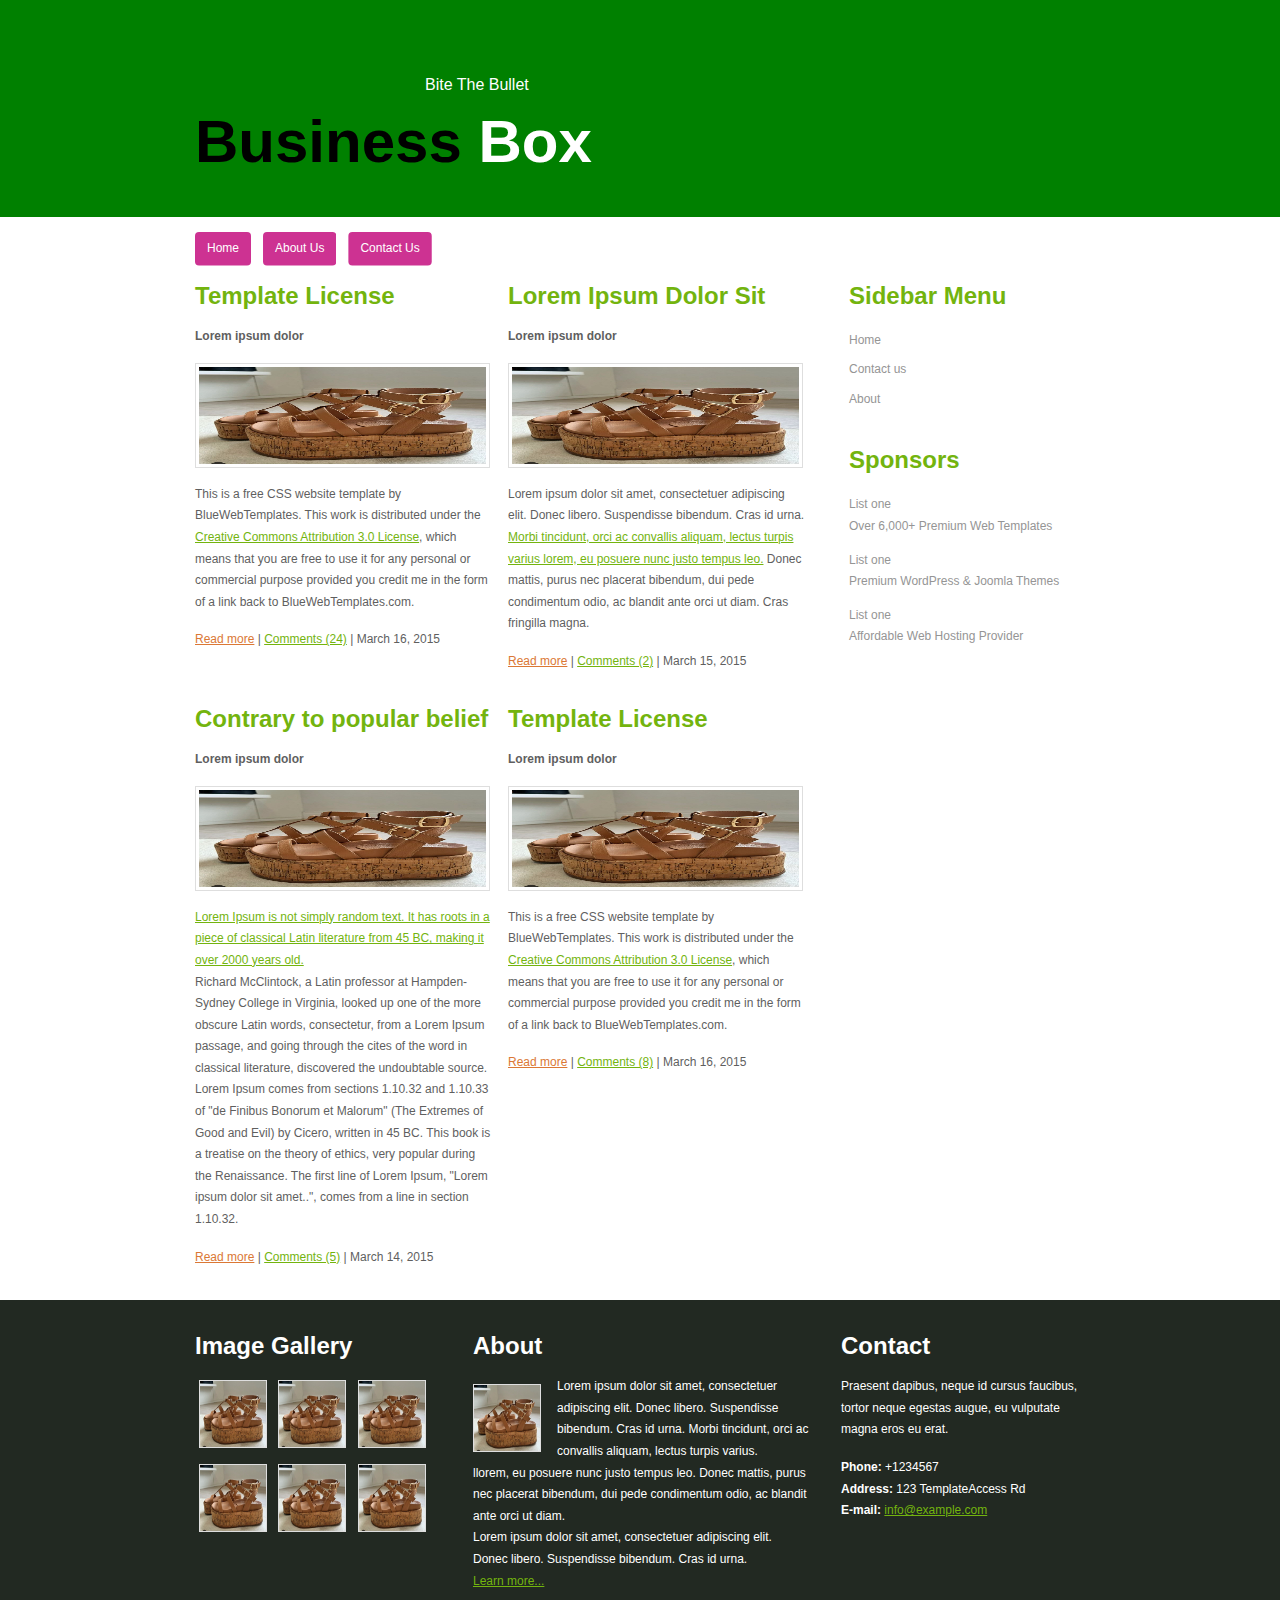
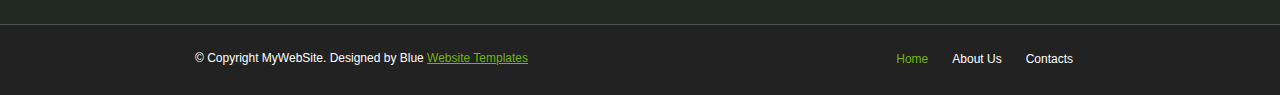
<file: index.html>
<!DOCTYPE html>
<html >
<head>
<title>Home</title>
<meta http-equiv="Content-Type" content="text/html; charset=UTF-8" />
<link href="src/css/styles.css" rel="stylesheet" type="text/css" />

</head>
<body>
<div class="main">
  <div class="header">
    <div class="header2">
      <div class="logo">
        <h1><a href="index.html"><small>Bite The Bullet</small><br />
          <span>Business</span> Box</a></h1>
      </div>
      <div class="menu_nav">
        <ul>
          <li><a href="index.html">Home</a></li>
          
          <li><a href="src/html/about.html">About Us</a></li>
          
          <li><a href="src/html/contact.html">Contact Us</a></li>
        </ul>
      </div>
      <div class="clr"></div>
    </div>
  </div>
  <div class="content">
    <div class="content_resize">
      <div class="mainbar">
        <div class="article_vert">
          <h2>Template License</h2>
          <p><strong>Lorem ipsum dolor</strong></p>
          <img src="src/images/shoes.jpg" width="287" height="97" alt="shoes" />
          <p>This is a free CSS website template by BlueWebTemplates. This work is distributed under the <a href="#">Creative Commons Attribution 3.0 License</a>, which means that you are free to use it for any personal or commercial purpose provided you credit me in the form of a link back to BlueWebTemplates.com.</p>
          <p><a href="#" class="red">Read more</a> | <a href="#">Comments (24)</a> | March 16, 2015</p>
        </div>
        <div class="article_vert">
          <h2>Lorem Ipsum Dolor Sit</h2>
          <p><strong>Lorem ipsum dolor</strong></p>
          <img src="src/images/shoes.jpg" width="287" height="97" alt="shoes" />
          <p>Lorem ipsum dolor sit amet, consectetuer adipiscing elit. Donec libero. Suspendisse bibendum. Cras id urna. <a href="#">Morbi tincidunt, orci ac convallis aliquam, lectus turpis varius lorem, eu posuere nunc justo tempus leo.</a> Donec mattis, purus nec placerat bibendum, dui pede condimentum odio, ac blandit ante orci ut diam. Cras fringilla magna.</p>
          <p><a href="#" class="red">Read more</a> | <a href="#">Comments (2)</a> | March 15, 2015</p>
        </div>
        <div class="clr"></div>
        <div class="article_vert">
          <h2>Contrary to popular belief</h2>
          <p><strong>Lorem ipsum dolor</strong></p>
          <img src="src/images/shoes.jpg" width="287" height="97" alt="shoes" />
          <p><a href="#">Lorem Ipsum is not simply random text. It has roots in a piece of classical Latin literature from 45 BC, making it over 2000 years old.</a><br />
            Richard McClintock, a Latin professor at Hampden-Sydney College in Virginia, looked up one of the more obscure Latin words, consectetur, from a Lorem Ipsum passage, and going through the cites of the word in classical literature, discovered the undoubtable source. Lorem Ipsum comes from sections 1.10.32 and 1.10.33 of &quot;de Finibus Bonorum et Malorum&quot; (The Extremes of Good and Evil) by Cicero, written in 45 BC. This book is a treatise on the theory of ethics, very popular during the Renaissance. The first line of Lorem Ipsum, &quot;Lorem ipsum dolor sit amet..&quot;, comes from a line in section 1.10.32.</p>
          <p><a href="#" class="red">Read more</a> | <a href="#">Comments (5)</a> | March 14, 2015</p>
        </div>
        <div class="article_vert">
          <h2>Template License</h2>
          <p><strong>Lorem ipsum dolor</strong></p>
          <img src="src/images/shoes.jpg" width="287" height="97" alt="shoes" />
          <p>This is a free CSS website template by BlueWebTemplates. This work is distributed under the <a href="#">Creative Commons Attribution 3.0 License</a>, which means that you are free to use it for any personal or commercial purpose provided you credit me in the form of a link back to BlueWebTemplates.com.</p>
          <p><a href="#" class="red">Read more</a> | <a href="#">Comments (8)</a> | March 16, 2015</p>
        </div>
        <div class="clr"></div>
      </div>
      <div class="sidebar">
        <div class="gadget">
          <h2 class="star">Sidebar Menu</h2>
          <ul class="sb_menu">
            <li>Home</li>  
            <li>Contact us</li>
            <li>About</li> 
          </ul>
        </div>
        <div class="gadget">
          <h2 class="star">Sponsors</h2>
          <ul class="ex_menu">
            <li>List one<br />
              Over 6,000+ Premium Web Templates</li>
            <li>List one<br />
              Premium WordPress &amp; Joomla Themes</li>
            <li>List one<br />
              Affordable Web Hosting Provider</li>   
          </ul>
        </div>
      </div>
      <div class="clr"></div>
    </div>
  </div>
  <div class="fbg">
    <div class="fbg_resize">
      <div class="col c1">
        <h2>Image Gallery</h2>
        <img src="src/images/shoes.jpg" width="66" height="66" alt="shoes" class="ad" />
        <img src="src/images/shoes.jpg" width="66" height="66" alt="shoes" class="ad" />
        <img src="src/images/shoes.jpg" width="66" height="66" alt="shoes" class="ad" />
        <img src="src/images/shoes.jpg" width="66" height="66" alt="shoes" class="ad" />
        <img src="src/images/shoes.jpg" width="66" height="66" alt="shoes" class="ad" />
        <img src="src/images/shoes.jpg" width="66" height="66" alt="shoes" class="ad" />
        <div class="clr"></div>
      </div>
      <div class="col c2">
        <h2>About</h2>
        <img src="src/images/shoes.jpg" width="66" height="66" alt="shoes" />
        <p>Lorem ipsum dolor sit amet, consectetuer adipiscing elit. Donec libero. Suspendisse bibendum. Cras id urna. Morbi tincidunt, orci ac convallis aliquam, lectus turpis varius.<br />
          llorem, eu posuere nunc justo tempus leo. Donec mattis, purus nec placerat bibendum, dui pede condimentum odio, ac blandit ante orci ut diam.<br />
          Lorem ipsum dolor sit amet, consectetuer adipiscing elit. Donec libero. Suspendisse bibendum. Cras id urna.<br />
          <a href="#">Learn more...</a></p>
      </div>
      <div class="col c3">
        <h2>Contact</h2>
        <p>Praesent dapibus, neque id cursus faucibus, tortor neque egestas augue, eu vulputate magna eros eu erat.</p>
        <p><strong>Phone:</strong> +1234567<br />
          <strong>Address:</strong> 123 TemplateAccess Rd<br />
          <strong>E-mail:</strong> <a href="#">info@example.com</a></p>
      </div>
      <div class="clr"></div>
    </div>
  </div>
  <div class="footer">
    <div class="footer2">
      <ul class="fmenu">
        <li class="active"><a href="index.html">Home</a></li>        
        <li><a href="src/html/about.html">About Us</a></li>
        <li><a href="src/html/contact.html">Contacts</a></li>
      </ul>
      <p class="lf">&copy; Copyright MyWebSite. Designed by Blue <a href="#">Website Templates</a></p>
      <div class="clr"></div>
    </div>
  </div>
</div>
</body>
</html>
</file>
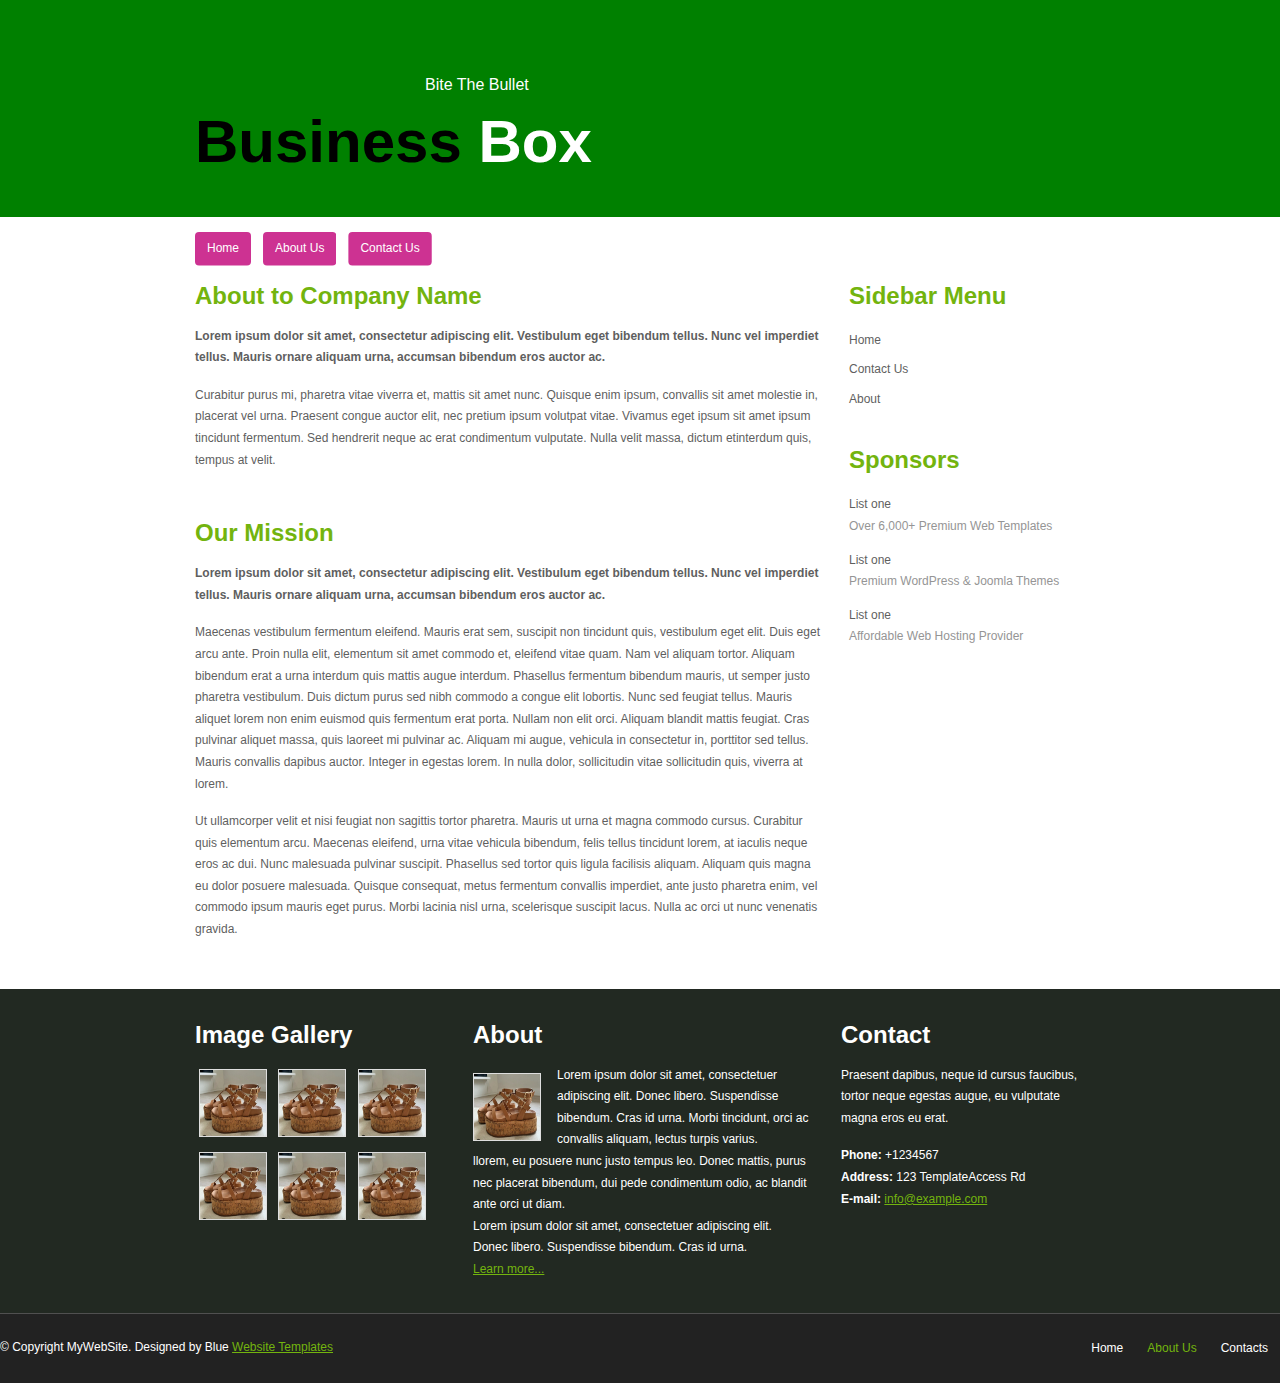
<file: src/html/about.html>
<!DOCTYPE html>
<html >
<head>
<title>About</title>
<meta http-equiv="Content-Type" content="text/html; charset=UTF-8" />
<link href="../css/styles.css" rel="stylesheet" type="text/css" />
</head>
<body>
<div class="main">
  <div class="header">
    <div class="header2">
      <div class="logo">
        <h1><a href="index.html"><small>Bite The Bullet</small><br />
          <span>Business</span> Box</a></h1>
      </div>
      <div class="menu_nav">
        <ul>
          <li><a href="../../index.html">Home</a></li>
          <li class="active"><a href="../html/about.html">About Us</a></li>
          <li><a href="../html/contact.html">Contact Us</a></li>
        </ul>
      </div>
      <div class="clr"></div>
    </div>
  </div>
  <div class="content">
    <div class="content_resize">
      <div class="mainbar">
        <div class="article">
          <h2>About to Company Name</h2>
          <p><strong>Lorem ipsum dolor sit amet, consectetur adipiscing elit. Vestibulum eget bibendum tellus. Nunc vel imperdiet tellus. Mauris ornare aliquam urna, accumsan bibendum eros auctor ac.</strong></p>
          <p>Curabitur purus mi, pharetra vitae viverra et, mattis sit amet nunc. Quisque enim ipsum, convallis sit amet molestie in, placerat vel urna. Praesent congue auctor elit, nec pretium ipsum volutpat vitae. Vivamus eget ipsum sit amet ipsum tincidunt fermentum. Sed hendrerit neque ac erat condimentum vulputate. Nulla velit massa, dictum etinterdum quis, tempus at velit.</p>
        </div>
        <div class="article">
          <h2>Our Mission</h2>
          <p><strong>Lorem ipsum dolor sit amet, consectetur adipiscing elit. Vestibulum eget bibendum tellus. Nunc vel imperdiet tellus. Mauris ornare aliquam urna, accumsan bibendum eros auctor ac.</strong></p>
          <p>Maecenas vestibulum fermentum eleifend. Mauris erat sem, suscipit non tincidunt quis, vestibulum eget elit. Duis eget arcu ante. Proin nulla elit, elementum sit amet commodo et, eleifend vitae quam. Nam vel aliquam tortor. Aliquam bibendum erat a urna interdum quis mattis augue interdum. Phasellus fermentum bibendum mauris, ut semper justo pharetra vestibulum. Duis dictum purus sed nibh commodo a congue elit lobortis. Nunc sed feugiat tellus. Mauris aliquet lorem non enim euismod quis fermentum erat porta. Nullam non elit orci. Aliquam blandit mattis feugiat. Cras pulvinar aliquet massa, quis laoreet mi pulvinar ac. Aliquam mi augue, vehicula in consectetur in, porttitor sed tellus. Mauris convallis dapibus auctor. Integer in egestas lorem. In nulla dolor, sollicitudin vitae sollicitudin quis, viverra at lorem.</p>
          <p>Ut ullamcorper velit et nisi feugiat non sagittis tortor pharetra. Mauris ut urna et magna commodo cursus. Curabitur quis elementum arcu. Maecenas eleifend, urna vitae vehicula bibendum, felis tellus tincidunt lorem, at iaculis neque eros ac dui. Nunc malesuada pulvinar suscipit. Phasellus sed tortor quis ligula facilisis aliquam. Aliquam quis magna eu dolor posuere malesuada. Quisque consequat, metus fermentum convallis imperdiet, ante justo pharetra enim, vel commodo ipsum mauris eget purus. Morbi lacinia nisl urna, scelerisque suscipit lacus. Nulla ac orci ut nunc venenatis gravida.</p>
        </div>
      </div>
      <div class="sidebar">
        <div class="gadget">
          <h2 class="star">Sidebar Menu</h2>
          <ul class="sb_menu">
            <li><a href="#">Home</a></li>
            <li><a href="#">Contact Us</a></li>
            <li><a href="#">About</a></li>
          </ul>
        </div>
        <div class="gadget">
          <h2 class="star">Sponsors</h2>
          <ul class="ex_menu">
            <li><a href="#">List one</a><br />
              Over 6,000+ Premium Web Templates</li>
            <li><a href="#">List one</a><br />
              Premium WordPress &amp; Joomla Themes</li>
            <li><a href="#">List one</a><br />
              Affordable Web Hosting Provider</li>
            </ul>
        </div>
      </div>
      <div class="clr"></div>
    </div>
  </div>
  <div class="fbg">
    <div class="fbg_resize">
      <div class="col c1">
        <h2>Image Gallery</h2>
        <img src="../images/shoes.jpg" width="66" height="66" alt="Shoes"" class="ad" />
        <img src="../images/shoes.jpg" width="66" height="66" alt="Shoes"" class="ad" />
        <img src="../images/shoes.jpg" width="66" height="66" alt="Shoes"" class="ad" /> 
        <img src="../images/shoes.jpg" width="66" height="66" alt="Shoes"" class="ad" /> 
        <img src="../images/shoes.jpg" width="66" height="66" alt="Shoes"" class="ad" />
        <img src="../images/shoes.jpg" width="66" height="66" alt="Shoes"" class="ad" />
      <div class="clr"></div>
      </div>
      <div class="col c2">
        <h2>About</h2>
        <img src="../images/shoes.jpg" width="66" height="66" alt="Shoes" />
        <p>Lorem ipsum dolor sit amet, consectetuer adipiscing elit. Donec libero. Suspendisse bibendum. Cras id urna. Morbi tincidunt, orci ac convallis aliquam, lectus turpis varius.<br />
          llorem, eu posuere nunc justo tempus leo. Donec mattis, purus nec placerat bibendum, dui pede condimentum odio, ac blandit ante orci ut diam.<br />
          Lorem ipsum dolor sit amet, consectetuer adipiscing elit. Donec libero. Suspendisse bibendum. Cras id urna.<br />
          <a href="#">Learn more...</a></p>
      </div>
      <div class="col c3">
        <h2>Contact</h2>
        <p>Praesent dapibus, neque id cursus faucibus, tortor neque egestas augue, eu vulputate magna eros eu erat.</p>
        <p><strong>Phone:</strong> +1234567<br />
          <strong>Address:</strong> 123 TemplateAccess Rd<br />
          <strong>E-mail:</strong> <a href="#">info@example.com</a></p>
      </div>
      <div class="clr"></div>
    </div>
  </div>
  <div class="footer">
    <div class="footer_resize">
      <ul class="fmenu">
        <li><a href="../../index.html">Home</a></li>
        <li class="active"><a href="about.html">About Us</a></li>
        <li><a href= "../html/contact.html">Contacts</a></li>
      </ul>
      <p class="lf">&copy; Copyright MyWebSite. Designed by Blue <a href="http://www.bluewebtemplates.com/">Website Templates</a></p>
      <div class="clr"></div>
    </div>
  </div>
</div>
</body>
</html>
</file>
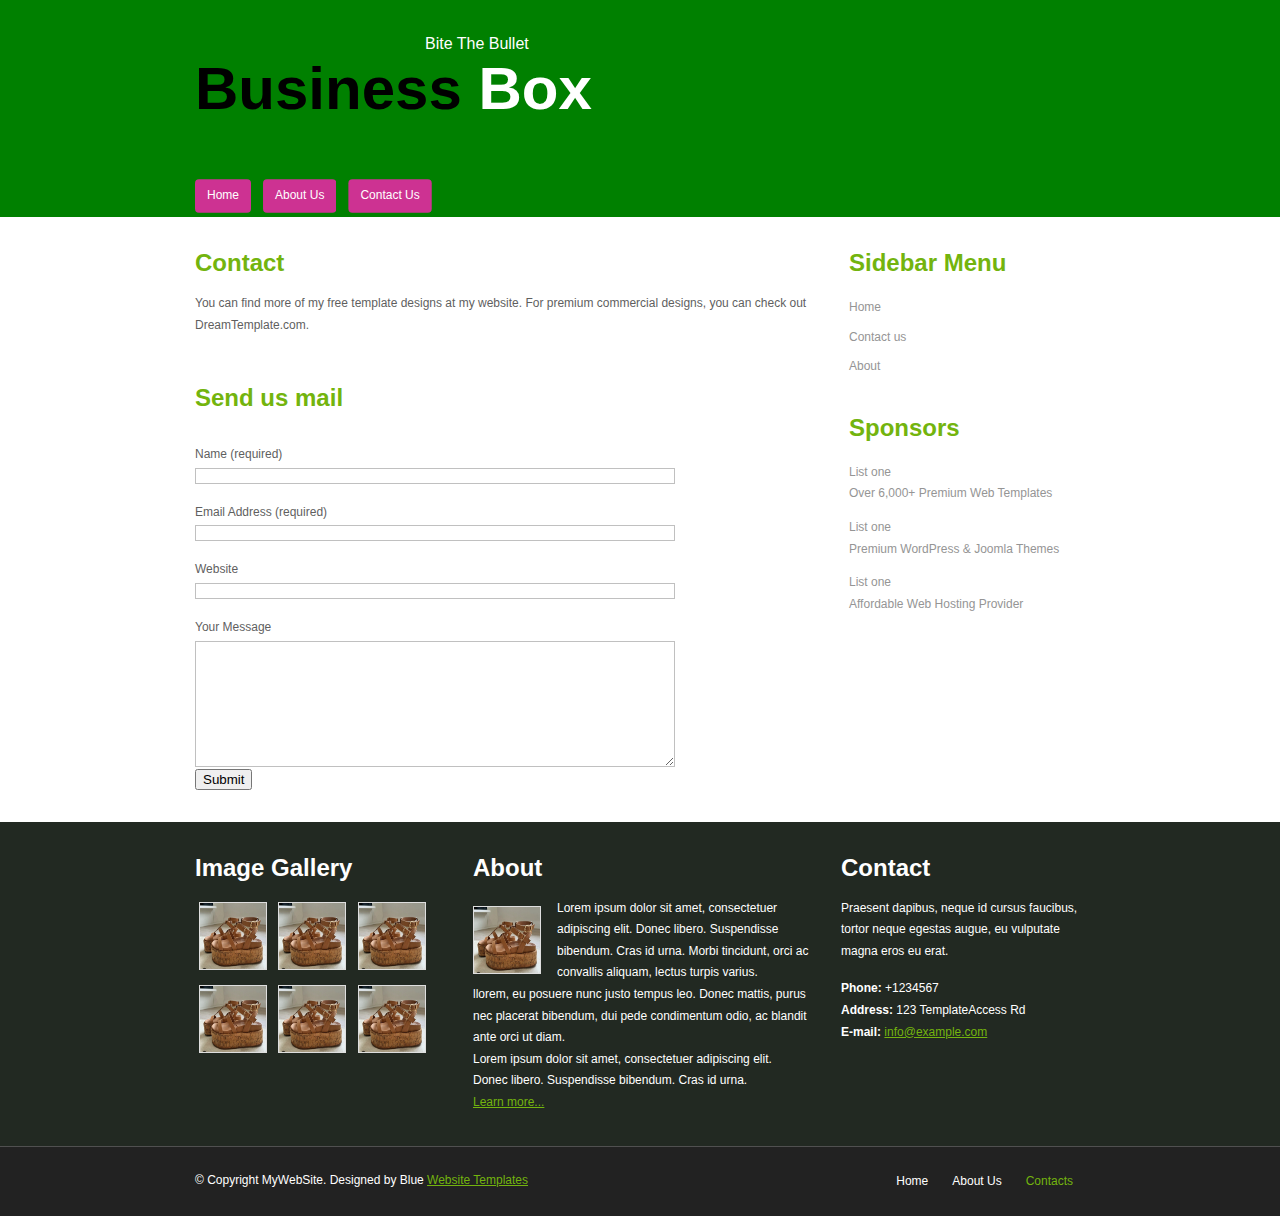
<file: src/html/contact.html>
<html >
<head>
<title> Contact</title>
<meta http-equiv="Content-Type" content="text/html; charset=UTF-8" />
<link href="../css/styles.css" rel="stylesheet" type="text/css" />
</head>
<body>
<div class="main">
  <div class="header">
    <div class="header2">
      <div class="logo">
        <h1><a href="index.html"><small>Bite The Bullet</small><br />
          <span>Business</span> Box</a></h1>
      </div>
      <div class="menu_nav">
        <ul>
          <li><a href="../../index.html">Home</a></li>
          <li><a href="../html/about.html">About Us</a></li>
          <li><a href="../html/contact.html">Contact Us</a></li>
        </ul>
      </div>
      <div class="clr"></div>
    </div>
  </div>
  <div class="content">
    <div class="content_resize">
      <div class="mainbar">
        <div class="article">
          <h2>Contact</h2>
          <p>You can find more of my free template designs at my website. For premium commercial designs, you can check out DreamTemplate.com.</p>
        </div>
        <div class="article">
          <h2>Send us mail</h2>
          <form action="#" method="post" id="sendemail">
            <ol>
              <li>
                <label for="name">Name (required)</label>
                <input id="name" name="name" class="text" />
              </li>
              <li>
                <label for="email">Email Address (required)</label>
                <input id="email" name="email" class="text" />
              </li>
              <li>
                <label for="website">Website</label>
                <input id="website" name="website" class="text" />
              </li>
              <li>
                <label for="message">Your Message</label>
                <textarea id="message" name="message" rows="8" cols="50"></textarea>
              </li>
              <li>
                <button type="submit">Submit</button>
                <div class="clr"></div>
              </li>
            </ol>
          </form>
        </div>
      </div>
      <div class="sidebar">
        <div class="gadget">
          <h2 class="star">Sidebar Menu</h2>
          <ul class="sb_menu">
            <li>Home</li>  
            <li>Contact us</li>
            <li>About</li> 
          </ul>
        </div>
        <div class="gadget">
          <h2 class="star">Sponsors</h2>
          <ul class="ex_menu">
            <li>List one<br />
              Over 6,000+ Premium Web Templates</li>
            <li>List one<br />
              Premium WordPress &amp; Joomla Themes</li>
            <li>List one<br />
              Affordable Web Hosting Provider</li>   
          </ul>
        </div>
      </div>
      <div class="clr"></div>
    </div>
  </div>
  <div class="fbg">
    <div class="fbg_resize">
      <div class="col c1">
        <h2>Image Gallery</h2>
       <img src="../images/shoes.jpg" width="66" height="66" alt="Shoes" class="ad" />
       <img src="../images/shoes.jpg" width="66" height="66" alt="Shoes" class="ad" />
       <img src="../images/shoes.jpg" width="66" height="66" alt="Shoes" class="ad" />
       <img src="../images/shoes.jpg" width="66" height="66" alt="Shoes" class="ad" />
       <img src="../images/shoes.jpg" width="66" height="66" alt="Shoes" class="ad" />
       <img src="../images/shoes.jpg" width="66" height="66" alt="Shoes" class="ad" />
        <div class="clr"></div>
      </div>
      <div class="col c2">
        <h2>About</h2>
        <img src="../images/shoes.jpg" width="66" height="66" alt="Shoes" />
        <p>Lorem ipsum dolor sit amet, consectetuer adipiscing elit. Donec libero. Suspendisse bibendum. Cras id urna. Morbi tincidunt, orci ac convallis aliquam, lectus turpis varius.<br />
          llorem, eu posuere nunc justo tempus leo. Donec mattis, purus nec placerat bibendum, dui pede condimentum odio, ac blandit ante orci ut diam.<br />
          Lorem ipsum dolor sit amet, consectetuer adipiscing elit. Donec libero. Suspendisse bibendum. Cras id urna.<br />
          <a href="#">Learn more...</a></p>
      </div>
      <div class="col c3">
        <h2>Contact</h2>
        <p>Praesent dapibus, neque id cursus faucibus, tortor neque egestas augue, eu vulputate magna eros eu erat.</p>
        <p><strong>Phone:</strong> +1234567<br />
          <strong>Address:</strong> 123 TemplateAccess Rd<br />
          <strong>E-mail:</strong> <a href="#">info@example.com</a></p>
      </div>
      <div class="clr"></div>
    </div>
  </div>
  <div class="footer">
    <div class="footer2">
      <ul class="fmenu">
        <li><a href="../../index.html">Home</a></li>
        <li><a href="../html/about.html">About Us</a></li>
        <li class="active"><a href="../html/contact.html">Contacts</a></li>
      </ul>
      <p class="lf">&copy; Copyright MyWebSite. Designed by Blue <a href="#">Website Templates</a></p>
      <div class="clr"></div>
    </div>
  </div>
</div>
</body>
</html>
</file>
<file: src/css/styles.css>
body {
    margin:0; padding:0; width:100%; color:#5f5f5f; font:normal 12px/1.8em Arial, Helvetica, sans-serif;
}
html, .main {
    padding:0; margin:0; background-color:#fff;
}
.clr { 
   clear:both; padding:0; margin:0; width:100%; font-size:0px; line-height:0px;
}
h1 { 
   margin:0; padding:34px 0; color:#fff; font:bold 60px/1.2em Arial, Helvetica, sans-serif;
}
h1 a, h1 a:hover { 
   color:#fff; text-decoration:none;
}
h1 span { 
   color:black;
}
h1 small { 
   padding-left:230px; font:normal 16px/1.2em Arial, Helvetica, sans-serif;
}
h2 { 
   font:bold 24px Arial, Helvetica, sans-serif; color:#73b40e; padding:8px 0; margin:8px 0;
}
p { 
   margin:8px 0; padding:0 0 8px 0; font:normal 12px/1.8em Arial, Helvetica, sans-serif;
}
a { 
   color:#73b40e; text-decoration:underline;
}
a.red { 
   color:#db7835;
}

.header, .content, .menu_nav, .fbg, .footer, form, ol, ol li, ul, .content .mainbar, .content .sidebar {
    margin:0; padding:0;
}
.content_resize, .fbg_resize, .footer2 { 
   margin:0 auto; padding:0 40px; width:890px;
}
.content, .fbg { 
   padding:16px 0;
}
.header { 
   background-color:green; height:217px;
}
.header2 { 
   margin:0 auto; padding:0 0 0 40px; width:930px;
}
.header .logo { 
   width:auto; float:left;
}
.menu_nav { float:left; width:653px;}
.menu_nav ul { margin:0; padding:20px 0 0; list-style:none;}
.menu_nav ul li { margin:0 12px 0 0; float:left;}
.menu_nav ul li a { 
   display:block; margin:0; padding:6px 12px; color:#fff; text-decoration:none; background:rgb(205, 50, 146) ;
}
.menu_nav ul li a {clip-path: inset(0 round 4px); } 
.menu_nav ul li a:hover{background-color: yellowgreen;}

.content { padding-bottom:16px;}
.content_resize { border-top:none;}
.content .mainbar { float:left; width:630px;}
.content .mainbar .article_vert { margin:0; padding:0 16px 0 0; float:left; width:297px;}
.content .mainbar .article_vert img { padding:3px; border:1px solid #dedede;}
.content .mainbar .article, .content .sidebar .gadget { margin:0; padding:0 0 16px 0;}
.content .sidebar { float:right; width:236px;}
ul.sb_menu, ul.ex_menu { margin:0; padding:0; list-style:none; color:#959595;}
ul.sb_menu li, ul.ex_menu li { margin:0;}
ul.sb_menu li { padding:4px 0;}
ul.ex_menu li { padding:4px 0 8px;}
ul.sb_menu li a, ul.ex_menu li a { color:#5f5f5f; text-decoration:none;}
ul.sb_menu li a:hover, ul.ex_menu li a:hover { color:#73b40e; font-weight:bold;}
ul.sb_menu li a:hover { text-decoration:underline;}
ul.ex_menu li a:hover { text-decoration:none;}


.content .mainbar .comment { margin:0; padding:16px 0 0 0;}
.content .mainbar .comment img.userpic { 
   border:1px solid #dedede; margin:10px 16px 0 0; padding:0; float:left;
}


.fbg { background-color:#222922; color:#fff;}
.fbg h2 { color:#fff;}
.fbg_resize img { border:1px solid #dedede;}
.fbg_resize .col { margin:0; float:left;}
.fbg_resize .c1 { padding:0 16px 0 0; width:246px;}
.fbg_resize .c2 { padding:0 16px; width:336px;}
.fbg_resize .c3 { padding:0 0 0 16px; width:240px;}
.fbg_resize .c2 img { margin:8px 16px 4px 0; padding:0; float:left;}
.fbg_resize .c1 img, .fbg_resize .c3 img { margin:4px; padding:0;}



.footer { 
   background-color:#222222; border-top:1px solid #505050; padding:16px 0; color:#fff;
}
.footer img.flogo { float:left; border:none;}
.footer p.lf { 
   margin:0; padding:8px 0; float:left; width:auto; line-height:1.5em;
}
ul.fmenu { 
   margin:0; padding:8px 0; list-style:none; float:right; width:auto;
}
ul.fmenu li { margin:0; padding:0 12px; float:left;}
ul.fmenu li a { color:#fff; text-decoration:none;}
ul.fmenu li a:hover, ul.fmenu li.active a { color:#73b40e;}
ul.fmenu li a:hover { text-decoration:underline;}


ol { list-style:none;}
ol li { display:block; clear:both;}
ol li label { display:block; margin:0; padding:16px 0 0 0;}
ol li input.text { 
   width:480px; border:1px solid #c0c0c0; margin:2px 0; padding:5px 2px; height:16px; background:#fff;
}
ol li textarea { 
   width:480px; border:1px solid #c0c0c0; margin:2px 0; padding:2px; background:#fff;
}
ol li .send { margin:16px 0 0 0;}
</file>
